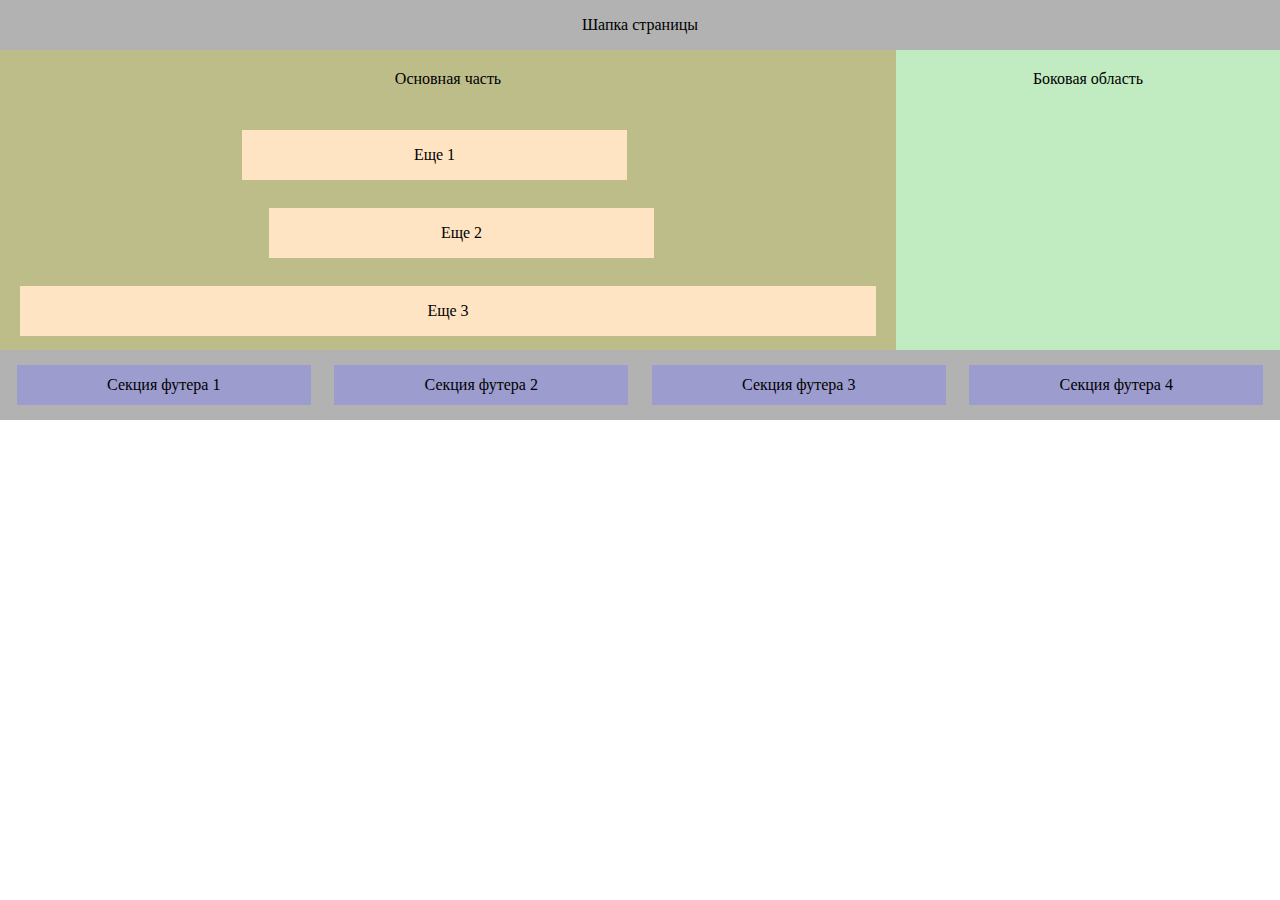
<file: index1.html>
<!DOCTYPE html>
<html lang="en">
<head>
    <meta charset="UTF-8">
    <meta http-equiv="X-UA-Compatible" content="IE=edge">
    <meta name="viewport" content="width=device-width, initial-scale=1.0">
    <title>Flexbox</title>
    <link href="./Styles/style1.css" rel="stylesheet" type="text/css">
    <link href="./Styles/normalize.css" rel="stylesheet" type="text/css">
</head>
<body>
<header>
    <nav class="menu">Шапка страницы</nav>
</header>  
<main class="container">
    <section class="main">
        <div class="main1">Основная часть</div>
    <article class="article1">Еще 1</article>
    <article class="article2">Еще 2</article>
    <article class="article3">Еще 3</article></section>
<aside class="aside">Боковая область</aside>
</main>
<footer container class="footer">
    <div class="footer1">Секция футера 1</div>
    <div class="footer2">Секция футера 2</div>
    <div class="footer3">Секция футера 3</div>
    <div class="footer4">Секция футера 4</div>
</footer>
</body>
</html>
</file>
<file: Styles/style1.css>
.menu {
            display: flex;
            background-color: rgb(178, 178, 178);
            width: 100vw;
            height: 50px;
            justify-content: center;
            align-items: center;
        }
        .container{
            display: flex;
            background-color: rgb(189, 189, 138);
            height: 300px;
            display: flex;
            flex-wrap: wrap;
            width: 100vw;
        }
        .main{
            display: flex;
            justify-content: center;
            flex-direction: row;
            width: 70%;
            flex-wrap: wrap;
        }
        .main1{
            display: flex;
            flex-basis: 100%;
            justify-content: center;
            flex-wrap: wrap;
            padding-top: 20px;
        }
        .aside{
            display: flex;
            background-color: rgb(193, 235, 193) ;
            justify-content: center;
            width: 30%;
            padding-top: 20px;
        }
        .article1{ 
            display: flex;
            justify-content: space-around;
            align-items: center;
            flex-flow: row wrap;
        flex-basis: 43%;
            height: 50px;
            background-color: bisque;
            margin: auto;
            margin-left: 20px;
            margin-right: 47px;
        }
        .article2 {
            display: flex;
            justify-content: space-around;
            align-items: center;
            flex-flow: row wrap;
            flex-basis: 43%;
            height: 50px;
            background-color: bisque;
            margin: auto;
            margin-left: 47px;
            margin-right: 20px;
        }
        .article3{
            display: flex;
            justify-content: space-around;
            align-items: center;
            flex-flow: row wrap;
            align-self: stretch;
            flex-basis: 100%;
            height: 50px;
            background-color: bisque;
            margin: auto;
            margin-left: 20px;
            margin-right: 20px; 
        }
        .footer{
            display: flex;
            justify-content: space-around;
            flex-direction: row;
            width: 100vw;
            height: 70px;
            background-color: rgb(178, 178, 178); 
            align-items: center;   
        }
.footer1{
    display: flex;
    align-items: center;
    justify-content: center;
    flex-basis: 23%;
    height: 40px;
    background-color: rgb(156, 156, 206);
    margin-left: 10px;
}
.footer2{
    display: flex;
    align-items: center;
    justify-content: center;
    flex-basis: 23%;
    height: 40px;
    background-color: rgb(156, 156, 206);
    margin-left: 10px;
}
.footer3{
    display: flex;
    align-items: center;
    justify-content: center;
    flex-basis: 23%;
    height: 40px;
    background-color: rgb(156, 156, 206);
    margin-left: 10px;
}
.footer4{
    display: flex;
    align-items: center;
    justify-content: center;
    flex-basis: 23%;
    height: 40px;
    background-color: rgb(156, 156, 206);
    margin-left: 10px;
    margin-right: 10px;
}
</file>
